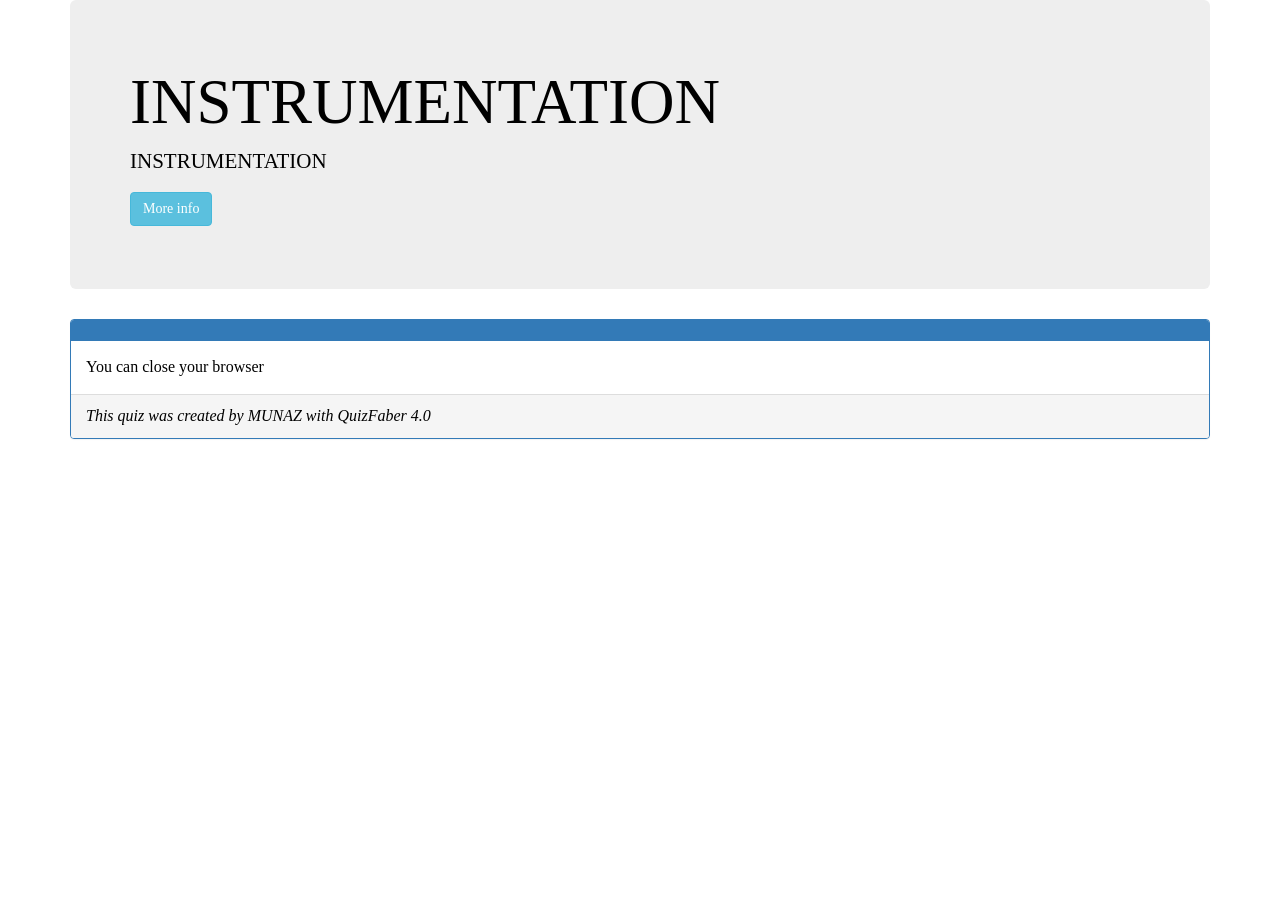
<file: pages/final.html>
<!DOCTYPE html>
<html lang="en">
<head>
    <title>INSTRUMENTATION</title>

    <meta http-equiv="Content-Type" content="text/html; CHARSET=Windows-1252">
    <meta name="viewport" content="width=device-width, initial-scale=1">
    <meta name="Author" content="Made with QuizFaber 4.0.20">
    <meta name="generator" content="QuizFaber 4.0.20">
    <meta name="keywords" content="quiz">
    <meta name="description" content="INSTRUMENTATION">

    <link rel="stylesheet" href="https://maxcdn.bootstrapcdn.com/bootstrap/3.4.1/css/bootstrap.min.css">
    <script src="https://ajax.googleapis.com/ajax/libs/jquery/3.5.1/jquery.min.js"></script>
    <script src="https://maxcdn.bootstrapcdn.com/bootstrap/3.4.1/js/bootstrap.min.js"></script>

    <script src="../scripts/error.js"></script>
    <script src="../scripts/definitions.js"></script>
    <script src="../scripts/security.js"></script>
    <script src="../scripts/cookie.js"></script>
    <script src="../scripts/storage.js"></script>
    <script src="../scripts/time.js"></script>
    <script src="../scripts/valuation.js"></script>
    <script src="../scripts/navigation.js"></script>
    <script src="../scripts/utility.js"></script>
    <script src="../scripts/engine.js"></script>
    <script src="../scripts/view.js"></script>

    <script src="../scripts/page_final.js"></script>

    <link rel="stylesheet" href="../styles/main.css">
    <link rel="stylesheet" href="../styles/layout.css">

</head>
<body>
    <div class="container">

        <div class="jumbotron" id="idQuizHeader">
            <h1 id="idQuizTitle"></h1>
            <p class="lead">
                <span id="idQuizDescription"></span>
                <p id="idQuizProfile" style="display:none">
                    <button type="button" class="btn btn-info" data-toggle="collapse" data-target="#idQuizProfileInfo">More info</button>
                    <div id="idQuizProfileInfo" class="collapse">
                        <ul class="list-group">
                            <li class="list-group-item"><strong>Author</strong><span class="pull-right" id="idAuthor"></span></li>
                            <li class="list-group-item"><strong>Argument</strong><span class="pull-right" id="idArgument"></span></li>
                            <li class="list-group-item"><strong>Company</strong><span class="pull-right" id="idCompany"></span></li>
                            <li class="list-group-item"><strong>Date</strong><span class="pull-right" id="idDate"></span></li>
                        </ul>
                    </div>
                </p>
            </p>
        </div>

        <div class="panel panel-primary">
            <div class="panel-heading"><b><span id="idHeaderLastPage" /></b></div>

            <div class="panel-body">
                You can close your browser
            </div>

            <div class="panel-footer" id="idQuizFooter"><span id="idCopyrightMsg" /></div>
        </div>

    </div>
</body>
</html>
</file>
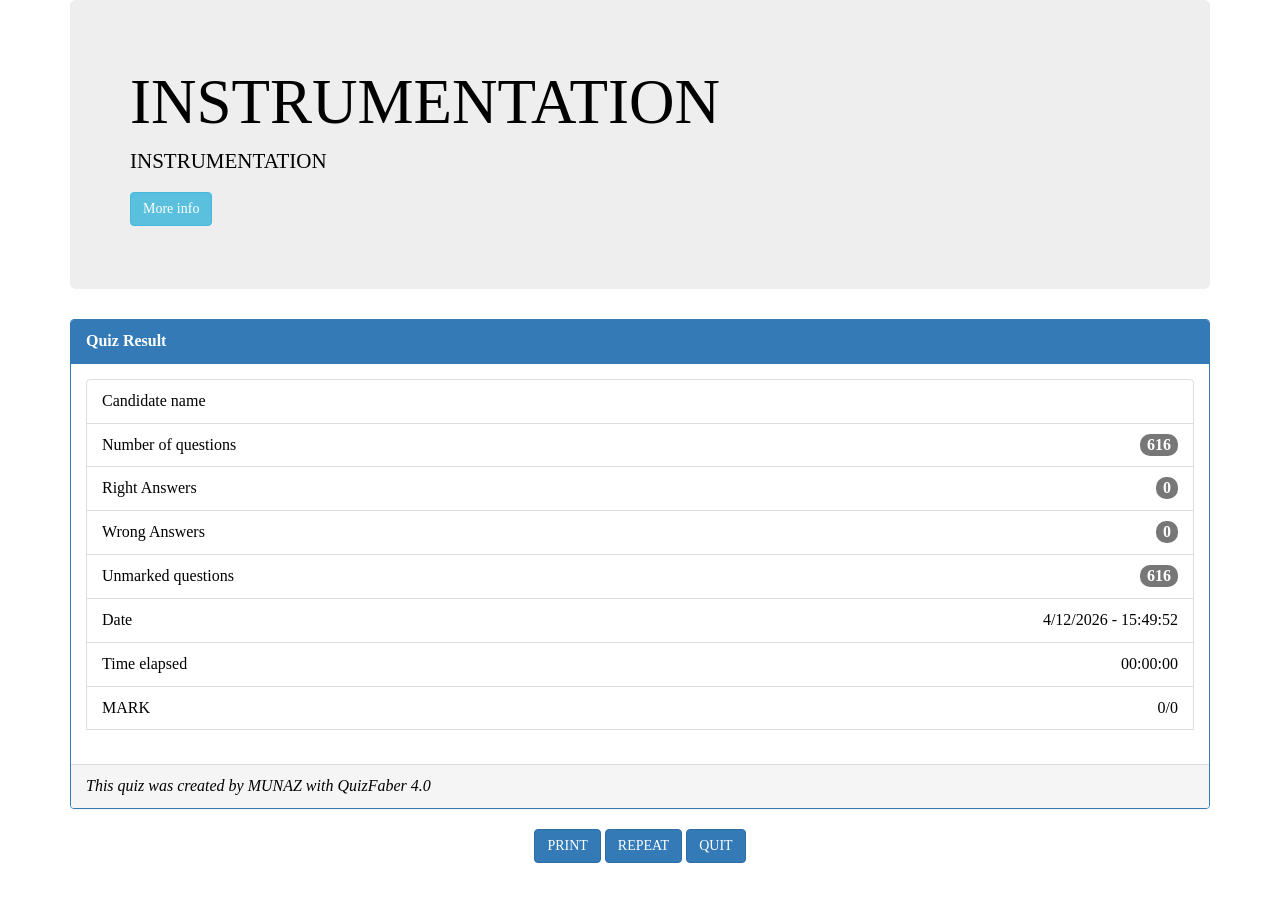
<file: pages/results.html>
<!DOCTYPE html>
<html lang="en">
<head>
    <title>INSTRUMENTATION</title>

    <meta http-equiv="Content-Type" content="text/html; CHARSET=Windows-1252">
    <meta name="viewport" content="width=device-width, initial-scale=1">
    <meta name="Author" content="Made with QuizFaber 4.0.20">
    <meta name="generator" content="QuizFaber 4.0.20">
    <meta name="keywords" content="quiz">
    <meta name="description" content="INSTRUMENTATION">

    <link rel="stylesheet" href="https://maxcdn.bootstrapcdn.com/bootstrap/3.4.1/css/bootstrap.min.css">
    <script src="https://ajax.googleapis.com/ajax/libs/jquery/3.5.1/jquery.min.js"></script>
    <script src="https://maxcdn.bootstrapcdn.com/bootstrap/3.4.1/js/bootstrap.min.js"></script>

    <script src="../scripts/error.js"></script>
    <script src="../scripts/definitions.js"></script>
    <script src="../scripts/security.js"></script>
    <script src="../scripts/cookie.js"></script>
    <script src="../scripts/storage.js"></script>
    <script src="../scripts/time.js"></script>
    <script src="../scripts/valuation.js"></script>
    <script src="../scripts/navigation.js"></script>
    <script src="../scripts/utility.js"></script>
    <script src="../scripts/engine.js"></script>
    <script src="../scripts/view.js"></script>
    <script src="../scripts/results.js"></script>

    <script src="../scripts/page_results.js"></script>

    <link rel="stylesheet" href="../styles/main.css">
    <link rel="stylesheet" href="../styles/layout.css">

</head>
<body>
    <div id="idReport" class="container">

        <div class="jumbotron" id="idQuizHeader">
            <h1 id="idQuizTitle"></h1>
            <p class="lead">
                <span id="idQuizDescription"></span>
                <p id="idQuizProfile" style="display:none">
                    <button type="button" class="btn btn-info" data-toggle="collapse" data-target="#idQuizProfileInfo">More info</button>
                    <div id="idQuizProfileInfo" class="collapse">
                        <ul class="list-group">
                            <li class="list-group-item"><strong>Author</strong><span class="pull-right" id="idAuthor"></span></li>
                            <li class="list-group-item"><strong>Argument</strong><span class="pull-right" id="idArgument"></span></li>
                            <li class="list-group-item"><strong>Company</strong><span class="pull-right" id="idCompany"></span></li>
                            <li class="list-group-item"><strong>Date</strong><span class="pull-right" id="idDate"></span></li>
                        </ul>
                    </div>
                </p>
            </p>
        </div>

        <div class="panel panel-primary">
            <div class="panel-heading"><b>Quiz Result</b></div>

            <div class="panel-body">

                <div id="divSuccessR" class="alert alert-success alert-dismissible fade in" style="display:none">
                    <a href="#" class="close" data-dismiss="alert" aria-label="close">&times;</a>
                    <span id="idSuccessMsgR"></span>
                </div>

                <div id="divErrorR" class="alert alert-danger alert-dismissible fade in" style="display:none">
                    <a href="#" class="close" data-dismiss="alert" aria-label="close">&times;</a>
                    <strong>Error</strong> <span id="idErrorMsgR"></span>
                </div>

                <div id="divWarningR" class="alert alert-warning alert-dismissible fade in" style="display:none">
                    <a href="#" class="close" data-dismiss="alert" aria-label="close">&times;</a>
                    <strong>Watch out!</strong> <span id="idWarningMsgR" />
                </div>

                <ul class="list-group" id="idReportSummary">
                    <li class="list-group-item">
                        <div class="row">
                            <div class="col-sm-6" id="idReportNameOrEmail">Candidate name</div>
                            <div id="idUserName" class="col-sm-6 text-right"></div>
                        </div>
                    </li>
                    <li class="list-group-item" id="idReportNumOfQuestions">Number of questions <span id="idNumOfQuestions" class="badge"></span></li>
                    <li class="list-group-item" id="idReportCorrectAnswers">Right Answers <span id="idCorrectAnswers" class="badge"></span></li>
                    <li class="list-group-item" id="idReportWrongAnswers">Wrong Answers <span id="idWrongAnswers" class="badge"></span></li>
                    <li class="list-group-item" id="idReportNotValuatedAnswers">Unmarked questions <span id="idNotValuatedAnswers" class="badge"></span></li>
                    <li class="list-group-item">
                        <div class="row">
                            <div class="col-sm-6">Date</div>
                            <div id="idStartDate" class="col-sm-6 text-right"></div>
                        </div>
                    </li>
                    <li class="list-group-item" id="idReportTimeElapsed">
                        <div class="row">
                            <div class="col-sm-6">Time elapsed</div>
                            <div id="idTimeElapsed" class="col-sm-6 text-right"></div>
                        </div>
                    </li>
                    <li class="list-group-item" id="idReportFinalMark">
                        <div class="row">
                            <div class="col-sm-6">MARK</div>
                            <div id="idFinalMark" class="col-sm-6 text-right"></div>
                        </div>
                    </li>
                    <li class="list-group-item" id="idReportNumRetake">
                        <div class="row">
                            <div class="col-sm-6">Number of retakes</div>
                            <div id="idNumRetake" class="col-sm-6 text-right"></div>
                        </div>
                    </li>
                </ul>

                <div id="divReportDetails"></div>

                <p id="idReportFinalMessage" style="display:none" />
            </div>

            <div class="panel-footer" id="idQuizFooter"><span id="idCopyrightMsg" /></div>
        </div>

        <div class="text-center">
            <button type="button" id="idBtnPrint" class="btn btn-primary" onclick="onPrintClick()" style="display:none">PRINT</button>
            <button type="button" id="idBtnRepeat" class="btn btn-primary" onclick="onRepeatClick()" style="display:none">REPEAT</button>
            <button type="button" id="idBtnLinkback" class="btn btn-primary" onclick="GoToPage('', true)" style="display:none"></button>
            <button type="button" class="btn btn-primary" onclick="onExitClick()">QUIT</button>
        </div>
    </div>
</body>
</html>
</file>
<file: styles/main.css>
﻿body
{
}

.div_matching_class
{
    margin: 10px;
}

.dropdown-matching 
{
    margin-bottom: 5px;
}

.caret 
{
    position: absolute;
    left: 90%;
    top: 45%;
}

.dropdown 
{
    display: inline;
    margin-right: 10px;
}

.small-icon-image
{
    margin-right: 8px;
}

.form-group.required .control-label:after 
{
    content: "*";
    color: red;
}

.close {
    display: none;
}

/***** TOPBAR *******/
@media screen and (max-width: 768px) {
    .text-xs-center {
        text-align: center;
    }

    .text-xs-left {
        text-align: left;
    }
}


.label_topbar {
    font-size: 10pt;
}

.label_topbar_clock {
    font-size: 12pt;
}

.badge {
    font-size: 10pt !important;
}

@media screen and (min-width: 768px) {
    .modal-content {
        width: 50%;
        margin: 0 auto;
    }

    .modal {
        text-align: center;
    }

    .modal:before {
        display: inline-block;
        vertical-align: middle;
        content: " ";
        height: 100%;
    }

    .label_topbar {
        font-size: 12pt;
    }

    .label_topbar_clock {
        font-size: 12pt;
    }

    .badge {
        font-size: 12pt !important;
    }
}


.modal-dialog {
    display: inline-block;
    text-align: left;
    vertical-align: middle;
}

.modal-header {
    background-color: #337AB7;
    color: white;
    border-radius: 6px 6px 0 0;
}

.true_false_class {
    margin-left: 7px;
    margin-right: 21px;
    text-transform: uppercase;
    font-size: 10pt;
    font-family: sans-serif;
}

#idQuizFooter.panel-body {
    background-color: #eee;
}

/* Style the header */
.header {
    padding: 10px 16px;
    background: #555;
    color: #f1f1f1;
    z-index: 10000;
    opacity: 0.8;
}

/* Page content */
.content {
    padding: 16px;
}

/* The sticky class is added to the header with JS when it reaches its scroll position */
.sticky {
    position: fixed;
    top: 0;
    width: 100%
}

    /* Add some top padding to the page content to prevent sudden quick movement (as the header gets a new position at the top of the page (position:fixed and top:0) */
    .sticky + .content {
        padding-top: 102px;
    }

.hint_icon {
    margin-right: 15px;
}

.radio_answer,
.checkbox_answer {
    -ms-transform: scale(1); /* IE 9 */
    -webkit-transform: scale(1); /* Chrome, Safari, Opera */
    transform: scale(1);
}

#idLinkPrev,
#idLinkNext {
    background-color: #337ab7;
    color: white;
}

select.form-control {
    margin-left: 7px !important;
    margin-right: 7px !important;
}

.text_full_width {
    display: inline-block;
    width: 100%;
    padding-left: 7px;
}


.nowrap {
    white-space: nowrap;
}


.class_bool_choices ol {
    counter-reset: my-awesome-counter;
    list-style: none;
    padding-left: 40px;
}

.class_bool_choices ol li {
    margin: 0 0 0.5rem 0;
    counter-increment: my-awesome-counter;
    position: relative;
}

.class_bool_choices ol li::before {
    content: counter(my-awesome-counter);
    color: #FFFFFF;
    font-size: 1.5rem;
    font-weight: bold;
    position: absolute;
    --size: 32px;
    left: calc(-1 * var(--size) - 10px);
    line-height: var(--size);
    width: var(--size);
    height: var(--size);
    top: 0;
    background: #337ab7;
    border-radius: 50%;
    text-align: center;
    box-shadow: 1px 1px 0 #999;
}
</file>
<file: styles/layout.css>
body {
	margin-top: 0px;
	margin-right: 0px;
	margin-bottom: 15px;
	margin-left: 0px;
	padding: 0px;
	color: #000000;
	background-color: #FFFFFF;
	background-image: url('../media/');
	background-repeat: repeat;
	background-attachment: scroll;
	background-position: left top;
	background-size: auto;
	font-family: Calibri;
	font-size: 12pt;
}
.class_title {
}
.class_subtitle {
}
.class_remarks {
}
.class_qst_format {
}
.class_before_after_qst_format {
}
.class_ans_format {
}
.class_feedback_format {
}
.class_feedback_table_format {
	border-width: 0px;
	border-style: solid;
	border-color: #000000;
	border-radius: 10px;
}
</file>
